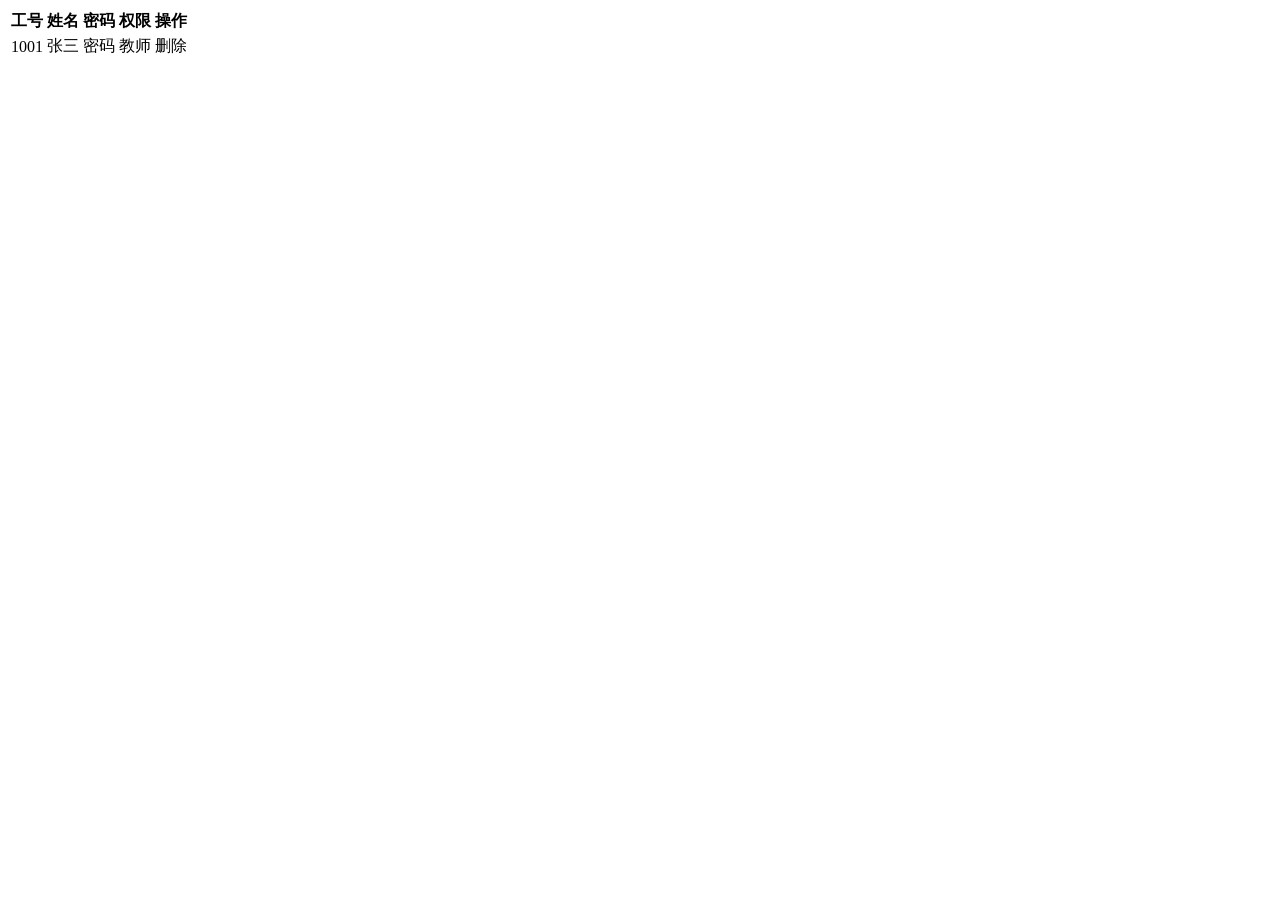
<file: static/welcome/datable.html>
<!DOCTYPE html>
<html>
	<head>
		
	    <!-- DataTables CSS -->
        <link rel="stylesheet" type="text/css" href="http://cdn.datatables.net/1.10.15/css/jquery.dataTables.css">
 
        <!-- jQuery -->
        <script type="text/javascript" charset="utf8" src="http://code.jquery.com/jquery-1.10.2.min.js"></script>
 
        <!-- DataTables -->
        <script type="text/javascript" charset="utf8" src="http://cdn.datatables.net/1.10.15/js/jquery.dataTables.js"></script>
 
		<meta charset="UTF-8">
		<title>datables</title>
		<!--第一步：引入Javascript / CSS （CDN）-->

 
<!--或者下载到本地，下面有下载地址-->
<!-- DataTables CSS -->
<!--<link rel="stylesheet" type="text/css" href="DataTables-1.10.15/media/css/jquery.dataTables.css">-->
 
<!-- jQuery -->
<!--<script type="text/javascript" charset="utf8" src="DataTables-1.10.15/media/js/jquery.js"></script>-->
 
<!-- DataTables -->
<!--<script type="text/javascript" charset="utf8" src="DataTables-1.10.15/media/js/jquery.dataTables.js"></script>-->
 
 
 
 
<!--第二步：添加如下 HTML 代码-->
<table id="table_id_example" class="display">
    <thead>
        <tr>
            <th>工号</th>
            <th>姓名</th>
            <th>密码</th>
            <th>权限</th>
            <th>操作</th>
        </tr>
    </thead>
    <tbody>
        <tr>
            <td>1001</td>
            <td>张三</td>
            <td>密码</td>
            <td>教师</td>
            <td>删除</td>
        </tr>
    </tbody>
</table>
 
 
<script> 
<!--第三步：初始化Datatables-->
$(document).ready( function () {
    $('#table_id_example').DataTable();
} );
</script>
	</head>
	<body>
	</body>
</html>
</file>
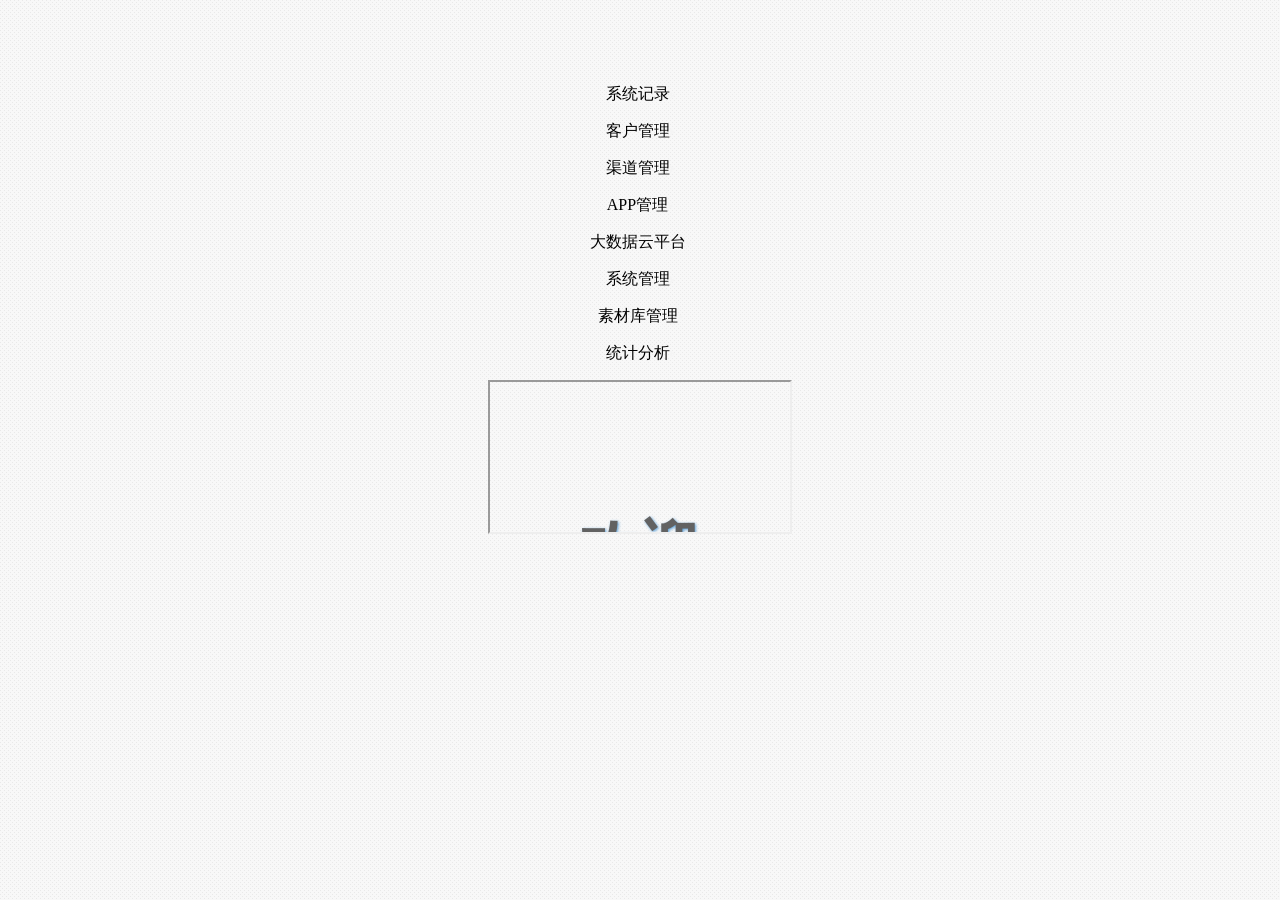
<file: static/welcome/Home.html>
<!DOCTYPE html PUBLIC "-//W3C//DTD XHTML 1.0 Transitional//EN" "http://www.w3.org/TR/xhtml1/DTD/xhtml1-transitional.dtd">
<html xmlns="http://www.w3.org/1999/xhtml">
<head>
<meta http-equiv="Content-Type" content="text/html; charset=utf-8" />
<title>左侧导航</title>
<head>
<link rel="stylesheet" href="css/style.css">
<script type="text/javascript" src="js/jquery.js"></script>
<script type="text/javascript">
	$(".leftsidebar_box dt").css({"background-color":"#3992d0"});
	$(".leftsidebar_box dt img").attr("src","images/left/select_xl01.png");
	$(function(){
		$(".leftsidebar_box dd").hide();
		$(".leftsidebar_box dt").click(function(){
			$(".leftsidebar_box dt").css({"background-color":"#3992d0"})
			$(this).css({"background-color": "#317eb4"});
			$(this).parent().find('dd').removeClass("menu_chioce");
			$(".leftsidebar_box dt img").attr("src","images/left/select_xl01.png");
			$(this).parent().find('img').attr("src","images/left/select_xl.png");
			$(".menu_chioce").slideUp(); 
			$(this).parent().find('dd').slideToggle();
			$(this).parent().find('dd').addClass("menu_chioce");
		});
	})
</script>
</head>

<body id="bg">

<div >

	<div class="leftsidebar_box">
		<div class="line"></div>
		<dl class="system_log">
			<dt onClick="changeImage()">系统记录<img src="images/left/select_xl01.png"></dt>
			<dd class="first_dd" >
			<a target="fname" href="text.html">充值记录</a>			 
			</dd>
			<dd><a href="text2.html" target="fname">短信充值记录</a></dd>
			<dd><a href="#">消费记录</a></dd>
			<dd><a href="#">操作记录</a></dd>
		</dl>
	
		<dl class="custom">			
			<dt onClick="changeImage()">客户管理<img src="images/left/select_xl01.png"></dt>
			<dd class="first_dd"><a href="#">客户管理</a></dd>
			<dd><a href="#">试用/成交客户管理</a></dd>
			<dd><a href="#">未成交客户管理</a></dd>
			<dd><a href="#">即将到期客户管理</a></dd>
		</dl>
	
		<dl class="channel">
			<dt>渠道管理<img src="images/left/select_xl01.png"></dt>
			<dd class="first_dd"><a href="#">渠道主页</a></dd>
			<dd><a href="#">渠道标准管理</a></dd>
			<dd><a href="#">系统通知</a></dd>
			<dd><a href="#">渠道商管理</a></dd>
			<dd><a href="#">渠道商链接</a></dd>
		</dl>
	
		<dl class="app">
			<dt onClick="changeImage()">APP管理<img src="images/left/select_xl01.png"></dt>
			<dd class="first_dd"><a href="#">App运营商管理</a></dd>
			<dd><a href="#">开放接口管理</a></dd>
			<dd><a href="#">接口类型管理</a></dd>
		</dl>
	
		<dl class="cloud">
			<dt>大数据云平台<img src="images/left/select_xl01.png"></dt>
			<dd class="first_dd"><a href="#">平台运营商管理</a></dd>
		</dl>
	
		<dl class="syetem_management">
			<dt>系统管理<img src="images/left/select_xl01.png"></dt>
			<dd class="first_dd"><a href="#">后台用户管理</a></dd>
			<dd><a href="#">角色管理</a></dd>
			<dd><a href="#">客户类型管理</a></dd>
			<dd><a href="#">栏目管理</a></dd>
			<dd><a href="#">微官网模板组管理</a></dd>
			<dd><a href="#">商城模板管理</a></dd>
			<dd><a href="#">微功能管理</a></dd>
			<dd><a href="#">修改用户密码</a></dd>
		</dl>
	
		<dl class="source">
			<dt>素材库管理<img src="images/left/select_xl01.png"></dt>
			<dd class="first_dd"><a href="#">图片库</a></dd>
			<dd><a href="#">链接库</a></dd>
			<dd><a href="#">推广管理</a></dd>
		</dl>
	
		<dl class="statistics">
			<dt>统计分析<img src="images/left/select_xl01.png"></dt>
			<dd class="first_dd"><a href="#">客户统计</a></dd>
		</dl>
	
	</div>
   
</div>
<div class="fdiv">
 <iframe name="fname" src="text.html" class="fname"></iframe>
</div>

</body>
</html>
</file>
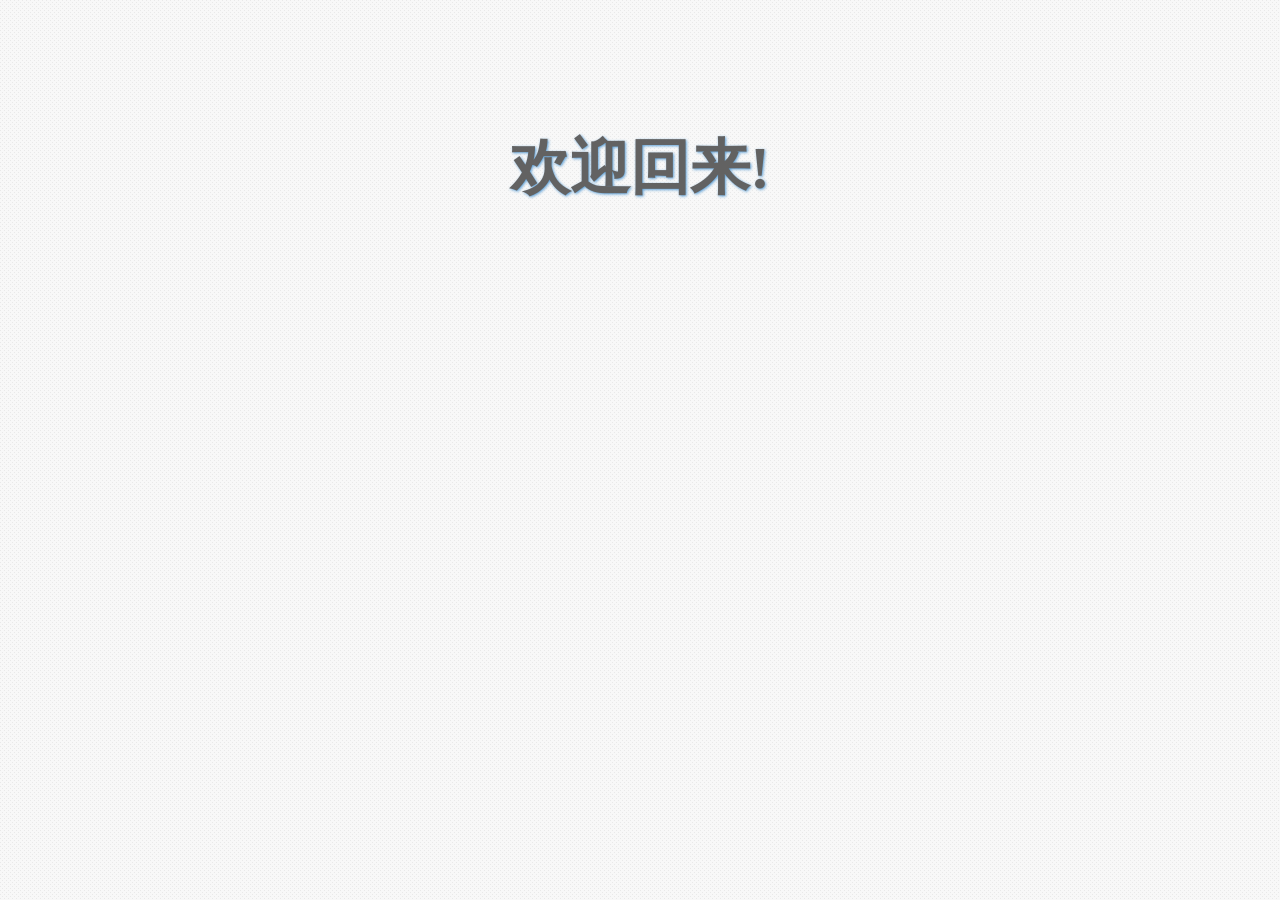
<file: static/welcome/text.html>
<!DOCTYPE html PUBLIC "-//W3C//DTD XHTML 1.0 Transitional//EN" "http://www.w3.org/TR/xhtml1/DTD/xhtml1-transitional.dtd">
<html xmlns="http://www.w3.org/1999/xhtml">

<head>
<meta http-equiv="Content-Type" content="text/html; charset=gb2312" />
<title>��ർ��</title>
<link rel="stylesheet" href="css/style.css">
<script type="text/javascript" src="js/jquery.js"></script>
</script>
</head>

<body >

	<div>
      <h3>��ӭ����!</h3>
	</div>
</body>
</html>
</file>
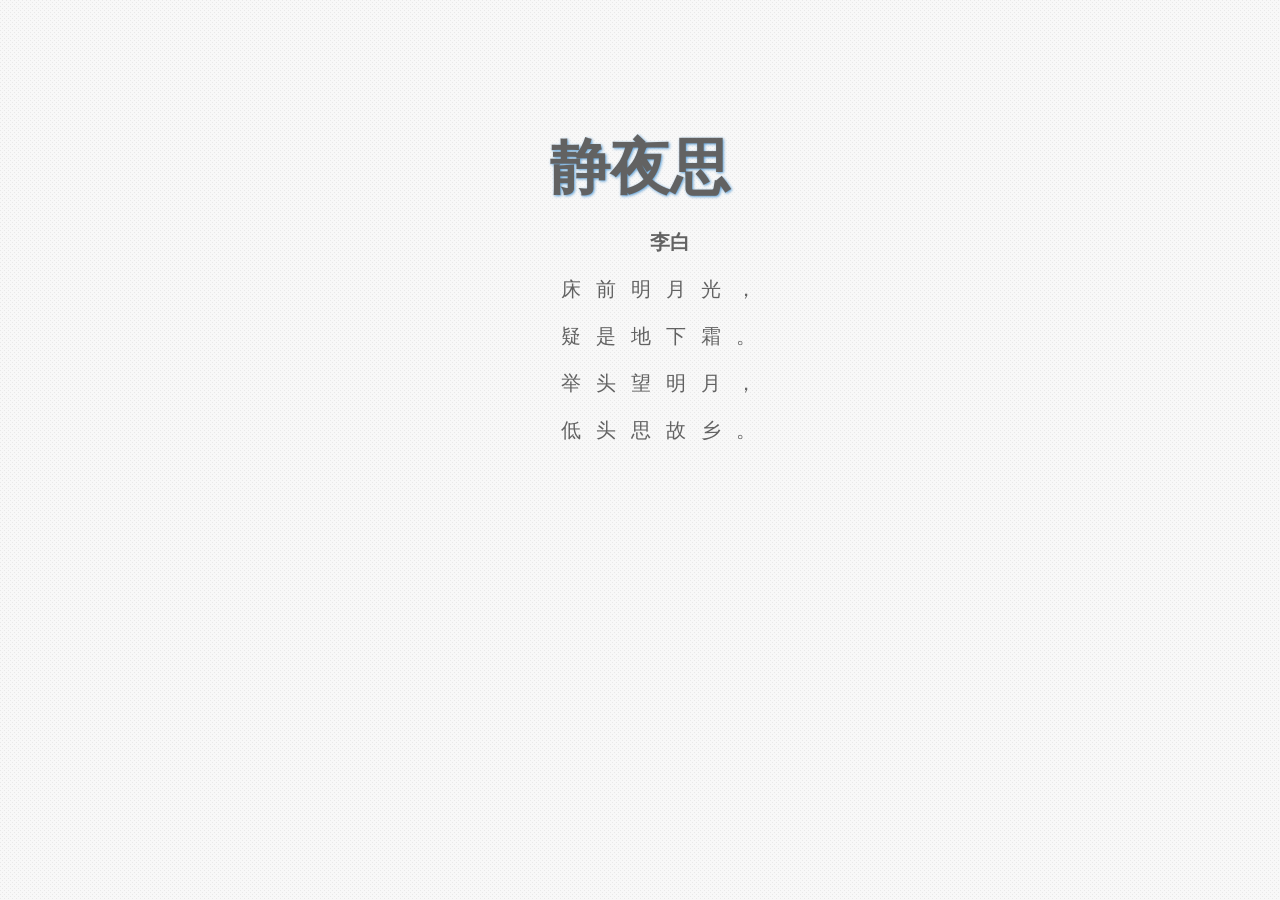
<file: static/welcome/text2.html>
<!DOCTYPE html PUBLIC "-//W3C//DTD XHTML 1.0 Transitional//EN" "http://www.w3.org/TR/xhtml1/DTD/xhtml1-transitional.dtd">
<html xmlns="http://www.w3.org/1999/xhtml">

<head>
<meta http-equiv="Content-Type" content="text/html; charset=gb2312" />
<title>��ർ��</title>
<link rel="stylesheet" href="css/style.css">
<script type="text/javascript" src="js/jquery.js"></script>
</script>
</head>

<body >
	<div>
	  <h3 class="h3">��ҹ˼</h3>
	  <h4>���</h4>
      <p>��ǰ���¹⣬</p>
	  <p>���ǵ���˪��</p>
	  <p>��ͷ�����£�</p>
	  <p>��ͷ˼���硣</p>
	</div>
</body>
</html>
</file>
<file: static/welcome/css/style.css>
body{
	background:url(../images/content/dotted.png);
	padding:60px;
	text-align:center;
}
div{
 
}

h3{
	font-family:����ϸ��,STHeiti,MingLiu;font-size:60px;color:#626262;
	text-shadow:1px 1px 3px #599DD5;	
	
}

.h3{
	
	margin-bottom:20px;
}

h4{
	font-family:����ϸ��,STHeiti,MingLiu;font-size:20px;color:#626262;
    margin: auto auto auto 60px;	
}

p{
	font-size:20px;
	color:#626262;
    margin: 20px auto ;	
	word-spacing:8px; 
	letter-spacing: 15px;
	margin-left:52px;
	
}
</file>
